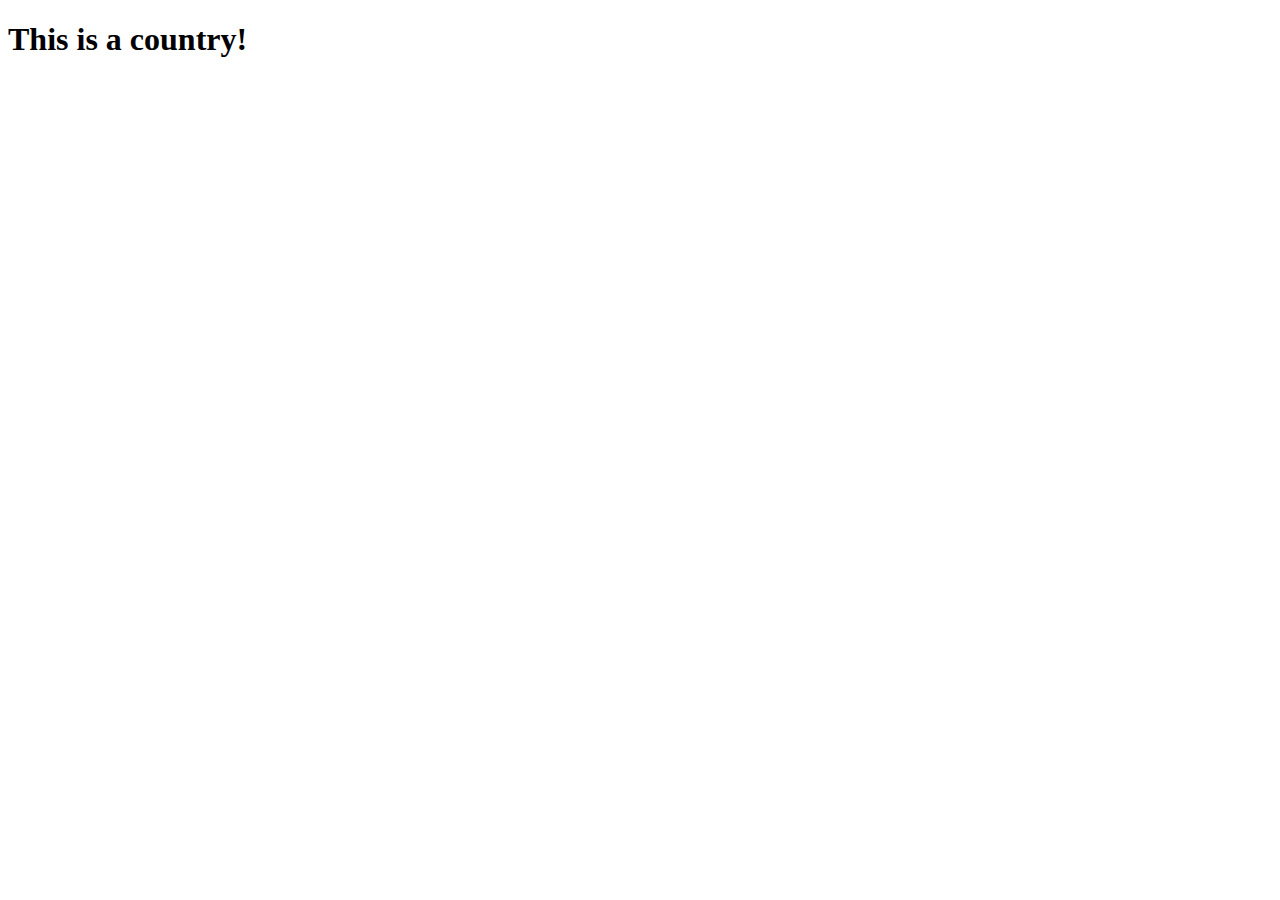
<file: templates/country.html>
<!DOCTYPE html>
<html lang="en">
<head>
    <meta charset="UTF-8">
    <meta http-equiv="X-UA-Compatible" content="IE=edge">
    <meta name="viewport" content="width=device-width, initial-scale=1.0">
    <title>Grupp 23</title>
</head>
<body>
        <h1>This is a country!</h1>
</body>
</html>
</file>
